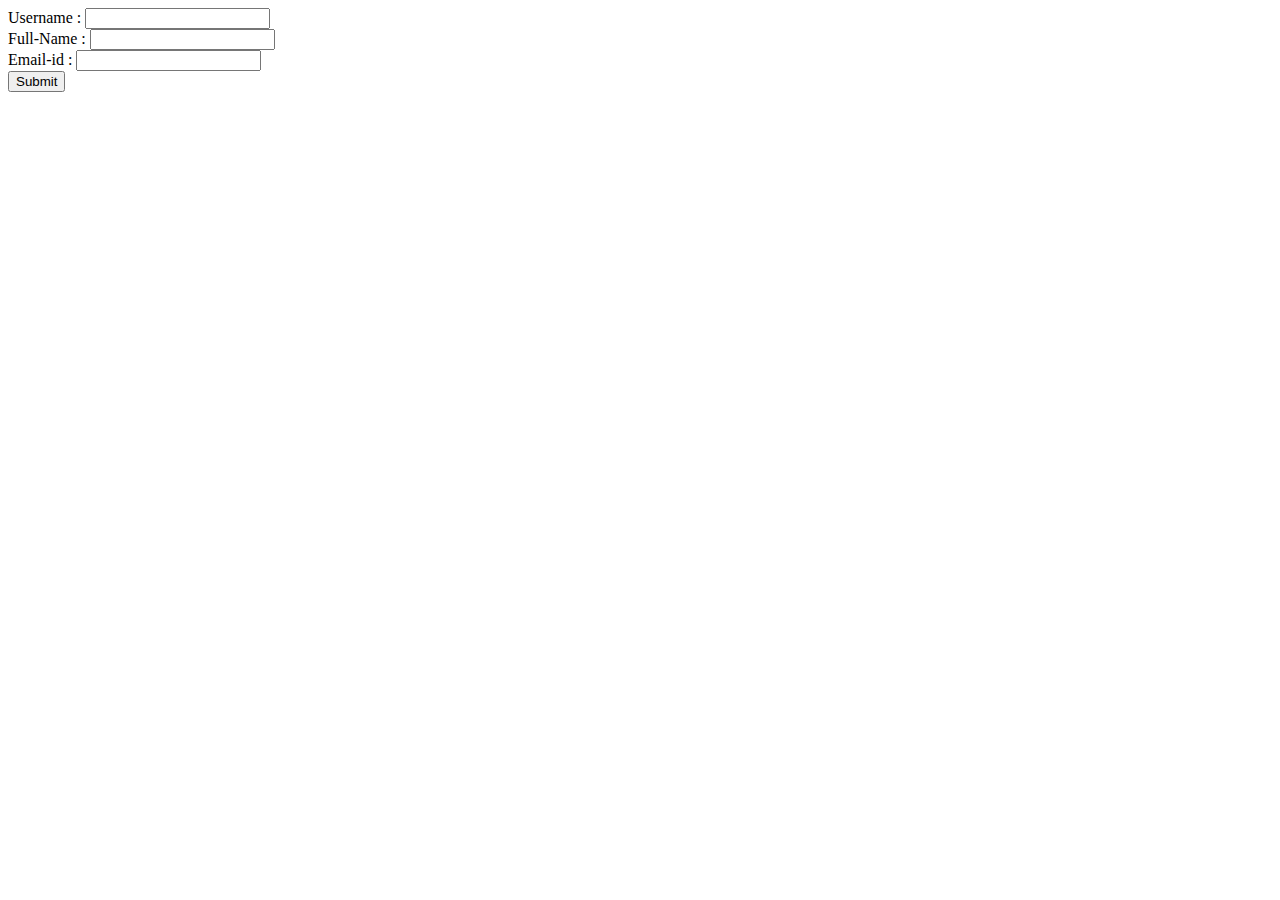
<file: PHP/index.html>
<html>
<head>
</head>
<body>
<form action="login.php" method='post'>

Username : <input type="text" name="username"></br>
Full-Name : <input type ="text" name="fullname"></br>
Email-id : <input type="text" name="emailid"></br>
<input  type="submit" value="Submit">
</form>
</body>
</html>
</file>
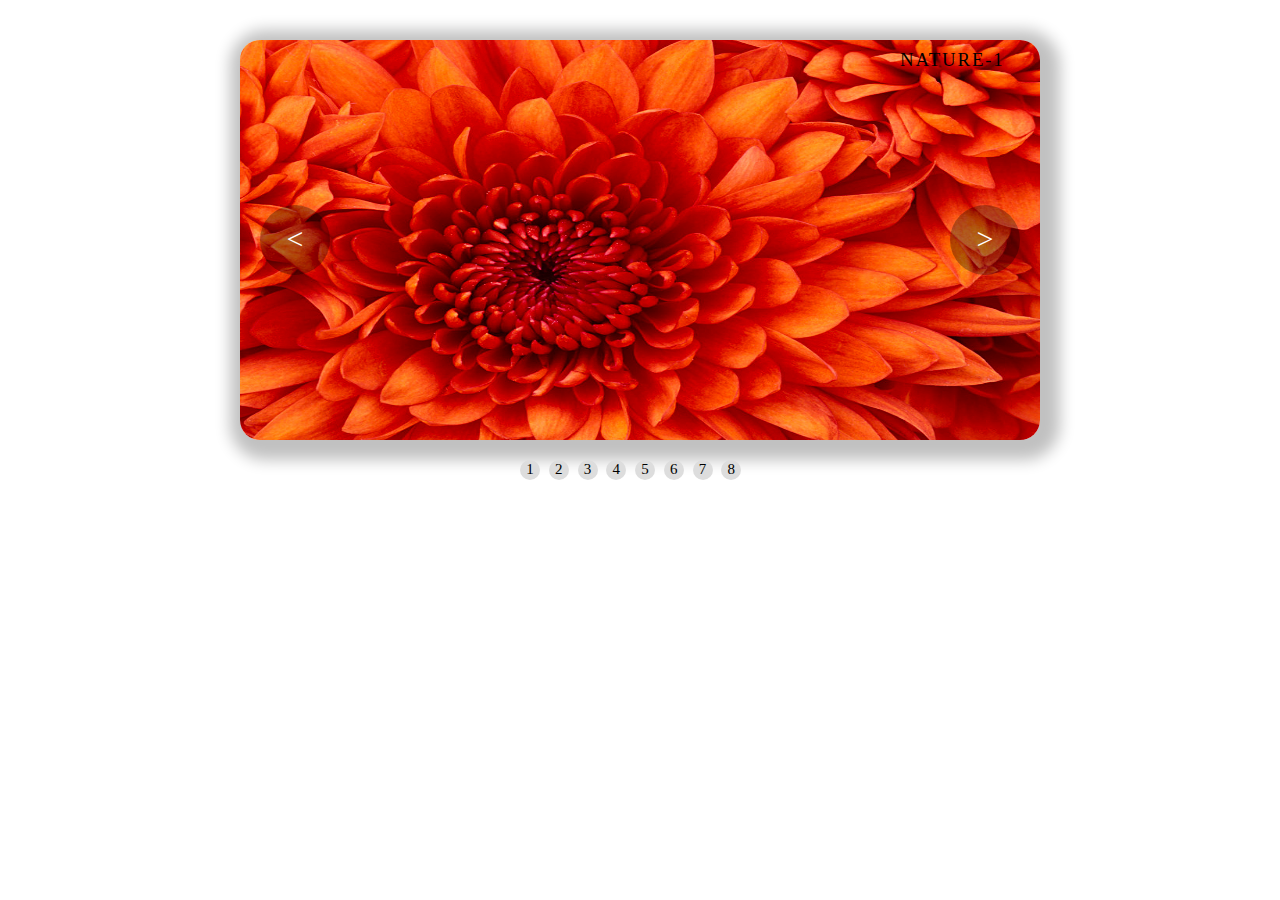
<file: Slider- JS/Slider/index.html>
<!DOCTYPE html>
<html lang="en">

   
<head>

    <meta charset="utf-8">
    <meta http-equiv="X-UA-Compatible" content="IE=edge">
    <meta name="viewport" content="width=device-width, initial-scale=1">
	
	<link rel="stylesheet" href="css/index.css" />
	<script src="js/jquery-1.9.1.min.js"></script>
	<script src="js/slider.js"></script>
	
	<title>Assignment 2</title>
</head>
<body>
	<div class = "container">
		
			
		<div class = "canvas">
			<div class = "imageshow">
				
					<p class = "cImage1"> Nature-1 </p>
					<img id='1' class="previewImage1" src="images/1.jpg" width="800" height="400" alt="" />
					
					<p class = "cImage2"> Nature-2 </p>
					<img id='2' class="previewImage2" src="images/2.jpg" width="800" height="400" alt="" />
					
					<p class = "cImage3"> Nature-3 </p>
					<img id='3' class="previewImage3" src="images/3.jpg" width="800" height="400" alt="" />
					
					<p class = "cImage4"> Nature-4</p>
					<img id='4' class="previewImage4" src="images/4.jpg" width="800" height="400" alt="" />
					
					<p class = "cImage5"> Nature-5</p>
					<img id='5' class="previewImage5" src="images/5.jpg" width="800" height="400" alt="" />
					
					<p class = "cImage6"> Nature-6 </p>
					<img id='6' class="previewImage6" src="images/6.jpg" width="800" height="400" alt="" />
					
					<p class = "cImage7"> Nature-7 </p>
					<img id='7' class="previewImage7" src="images/7.jpg" width="800" height="400" alt="" />
					
					<p class = "cImage8"> Nature-8 </p>
					<img id='8' class="previewImage8" src="images/8.jpg" width="800" height="400" alt="" />
					
					
			</div>
			<div class = "prevnext">
				<a href="#" class="prevSlideArr">&lt;</a>
				<a href="#" class="nextSlideArr">&gt;</a>
			</div>
		<div>
		<div class = "navbullets">
			
			<a id="box1" href="#" class="bullet1"> 1 <span>Bullet</span></a>
			<a id="box2" href="#" class="bullet2"> 2 <span>Bullet</span></a>
			<a id="box3" href="#" class="bullet3"> 3 <span>Bullet</span></a>
			<a id="box4" href="#" class="bullet4"> 4 <span>Bullet</span></a>
			<a id="box5" href="#" class="bullet5"> 5 <span>Bullet</span></a>
			<a id="box6" href="#" class="bullet6"> 6 <span>Bullet</span></a>
			<a id="box7" href="#" class="bullet7"> 7 <span>Bullet</span></a>
			<a id="box8" href="#" class="bullet8"> 8 <span>Bullet</span></a>
		</div>
	</div>
	
</body>
    
</html>
</file>
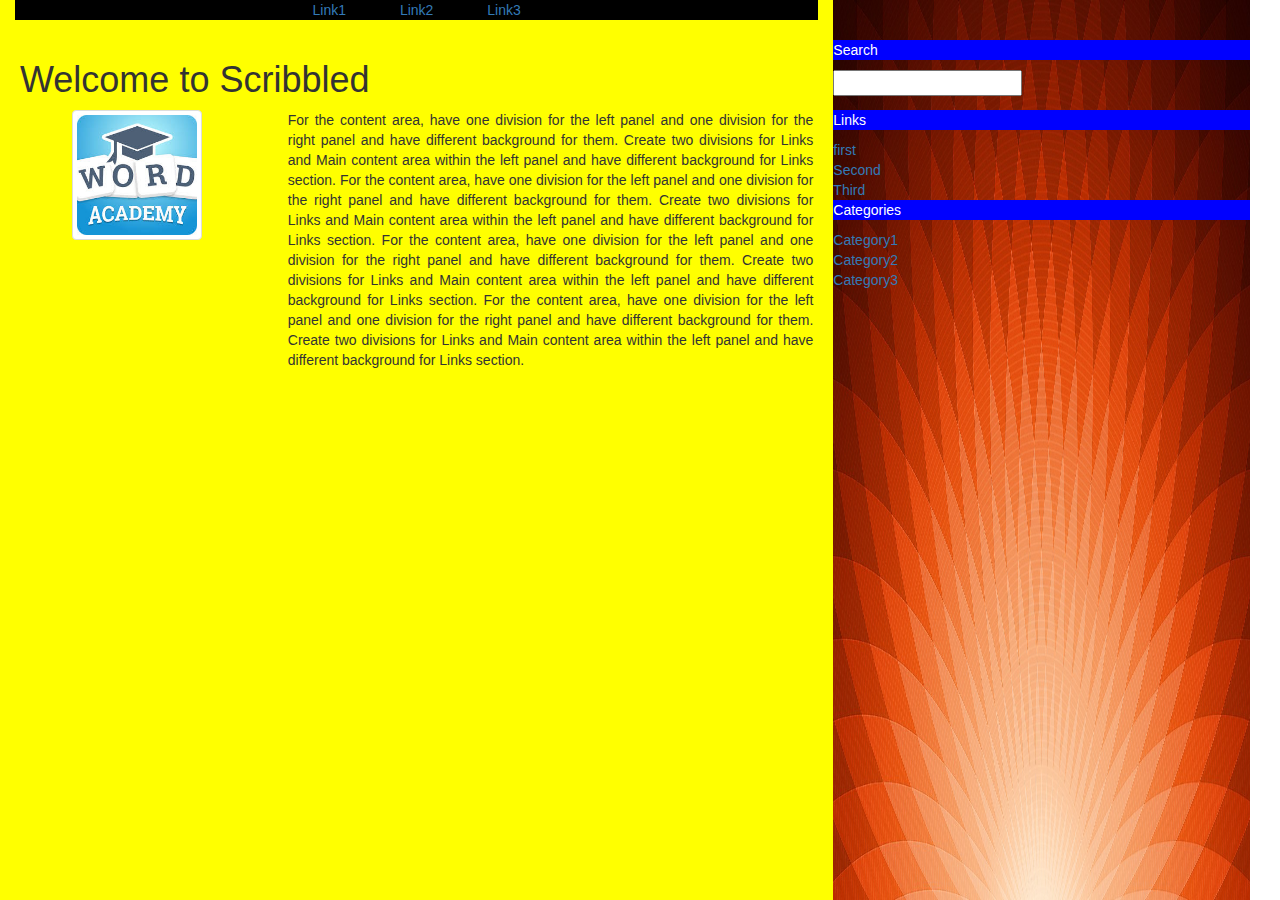
<file: Bootstrap/Bootstrap/PW1_kap140330.html>
<!DOCTYPE html>
<html lang="en">
<head>
<title>Home</title>
<meta charset="utf-8">
<meta name="viewport" content="width=device-width, initial-scale=1">
<link rel="stylesheet" href="http://maxcdn.bootstrapcdn.com/bootstrap/3.3.6/css/bootstrap.min.css">
<style>
#links {
	background-color: blue;
}
html, body { height: 100%; width: 100%; margin: 0; }
</style>
</head>
<body style="height:100%;width:100%;">
<div class="container-fluid" style="height:100%;width:100%;">
	<div class="row" style="height:100%;width:100%;">
		<div class="col-sm-8" style='background-color:yellow;height:100%;'>
			<div class="row container-fluid text-center" style='margin:auto;background-color:black'>
				<a href="#" style='padding-right:50px;'>Link1</a>
				<a href="#" style='padding-right:50px;'>Link2</a>
				<a href="#">Link3</a>
			</div>
			<div class="row" style='background-color: yellow; height=100%;'>
				<div>
					<br/>
					<h1 padding-right="10%" style="margin-left:20px">Welcome to Scribbled</h1>
					<div class="row">
						<div class="col-sm-1">
						
						</div>
						<div class="col-sm-3">
							<img src="word.jpg" class="img-thumbnail" height="130" width="130"></img>
						</div>
						<div class="col-sm-8 text-justify">
							<p style="padding-right: 20px;"> For the content area, have one division for the left panel and one division for the right panel and have different background for them. Create two divisions for Links and Main content area within the left panel and have different background for Links section.
For the content area, have one division for the left panel and one division for the right panel and have different background for them. Create two divisions for Links and Main content area within the left panel and have different background for Links section.
For the content area, have one division for the left panel and one division for the right panel and have different background for them. Create two divisions for Links and Main content area within the left panel and have different background for Links section.
For the content area, have one division for the left panel and one division for the right panel and have different background for them. Create two divisions for Links and Main content area within the left panel and have different background for Links section.
</p>
						</div>
					</div>
				</div>
			</div>
		</div>
		
		<div class="col-sm-4" style='background-image: url(img1.jpg);background-size:100% 100%;height:100%;'>
			<div class="row">
			</br>
			</br>
				<div id="links" >
					<p style='color:white;'>Search</p></div>
				<div style='height: 40px;'>
					<input type="text" ></input></div>
				<div id="links" >
					<p style='color:white;'>Links</p></div>
				<div>
				    <a>first</a>
					</br>
					<a>Second</a>
					</br>
					<a>Third</a>
				</div>
				<div id="links" >
					<p style='color:white;'>Categories</p></div>
				<div>
					<a>Category1</a>
					</br>
					<a>Category2</a>
					</br>
					<a>Category3</a>
				</div>
			</div>	
		</div>
	</div>
</div>
</body>
</html>
</file>
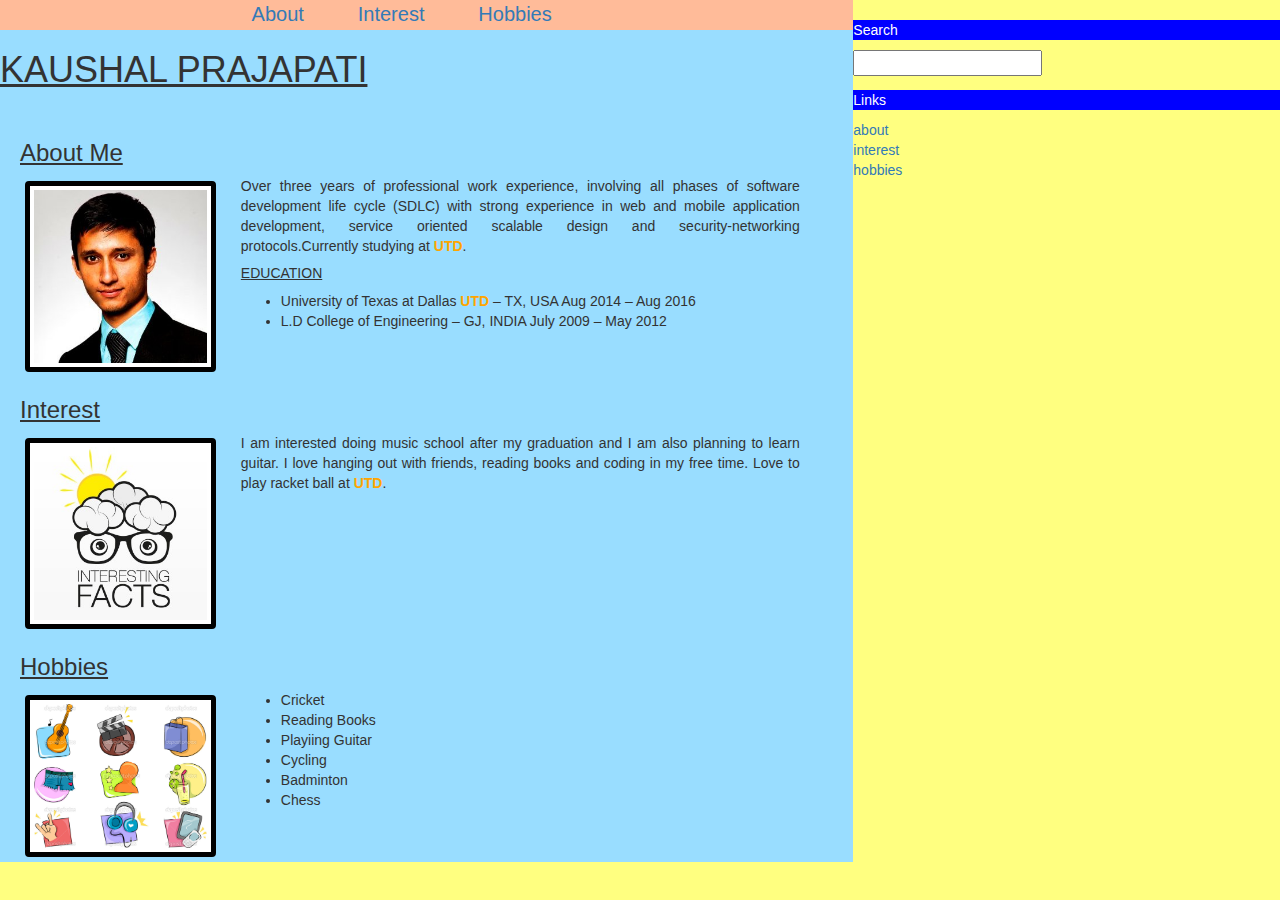
<file: Portfolio - HTML_CSS_JS/portfolio/kap140330.html>
<!DOCTYPE html>
<html lang="en">
<head>
<title>Home</title>
<meta charset="utf-8">
<meta name="description" content="Kaushal Prajapati - Portofolio">
<meta name="keywords" content="kaushal,prajapati,software developer,interest,hobbies">
<meta name="author" content="Kaushal Prajapati">
<link rel="stylesheet" href="http://maxcdn.bootstrapcdn.com/bootstrap/3.3.6/css/bootstrap.min.css">
<link rel="stylesheet" type="text/css" href="style.css" />
<link rel="shortcut icon" type="image/png" href="favicon.png"/>
</head>
<body id="class1">
<div class="container-fluid">
	<div class="row">
		<div class="col-sm-8"  id="class2">
			<div class="row container-fluid text-center"  id= "class3" >
				<a href="#about"  id= "id1" >About</a>
				<a href="#interest" id= "id2" >Interest</a>
				<a href="#hobbies"  id= "id3" >Hobbies</a>
			</div>
			<div class="row" id= "class5">
			<h1><u>KAUSHAL PRAJAPATI</u></h1>
				<div>
					<br/>
					<h3 id="about"><u>About Me</u></h3>
					<div class="row">
						<div class="col-sm-3"  id= "class6" >
							<img src="word.jpg" id= "class7" alt="about me" class="img-thumbnail"/>
						</div>
						<div class="col-sm-8 text-justify">
							<p> Over three years of professional work experience, involving all phases of software development 
							life cycle (SDLC) with strong experience in web and mobile application development, 
							service oriented scalable design and security-networking protocols.Currently studying at <span data-toggle="tooltip" title="University of Texas at Dallas">UTD</span>.
                           </p>
						   <h5><u>EDUCATION</u></h5>
						   <ul>
						   <li>University of Texas at Dallas <span data-toggle="tooltip" title="University of Texas at Dallas">UTD</span> – TX, USA Aug 2014 – Aug 2016</li>
						   <li>L.D College of Engineering – GJ, INDIA July 2009 – May 2012</li>
						   </ul>
						</div>
					</div>
					<h3 id="interest"><u>Interest</u></h3>
					<div class="row">
						<div class="col-sm-3" id= "class61">
							<img src="word1.jpg" id= "class71" alt="interest" class="img-thumbnail"/>
						</div>
						<div class="col-sm-8 text-justify">
							<p>
							I am interested doing music school after my graduation and I am also planning to learn guitar.
							I love hanging out with friends, reading books and coding in my free time. Love to play racket ball at <span data-toggle="tooltip" title="University of Texas at Dallas">UTD</span>.
							</p>
						</div>
					</div>
					<h3 id="hobbies"><u>Hobbies</u></h3>
					<div class="row">
						<div class="col-sm-3" id= "class62">
							<img src="word2.jpg" id= "class72" alt="Hobbies" class="img-thumbnail"/>
						</div>
						<div class="col-sm-8 text-justify">
						   <ul>
						   <li>Cricket</li>										
						   <li>Reading Books</li>
						   <li>Playiing Guitar</li>
						   <li>Cycling</li>
						   <li>Badminton</li>
						   <li>Chess</li>
						   </ul>
						</div>
					</div>
				</div>
			</div>
		</div>
		
		<div class="col-sm-4" >
			<div class="row" >
			<br/>
				<div id="links" >
					<p id="linksClass">Search</p></div>
				<div id="search">
					<input type="text" /></div>
				<div id="link" >
					<p id="linksClasses">Links</p></div>
				<div>
				    <a href="#about">about</a>
					<br/>
					<a href="#interest" >interest</a>
					<br/>
					<a href="#hobbies">hobbies</a>
				</div>
			</div>	
		</div>
	</div>
</div>
</body>
</html>
</file>
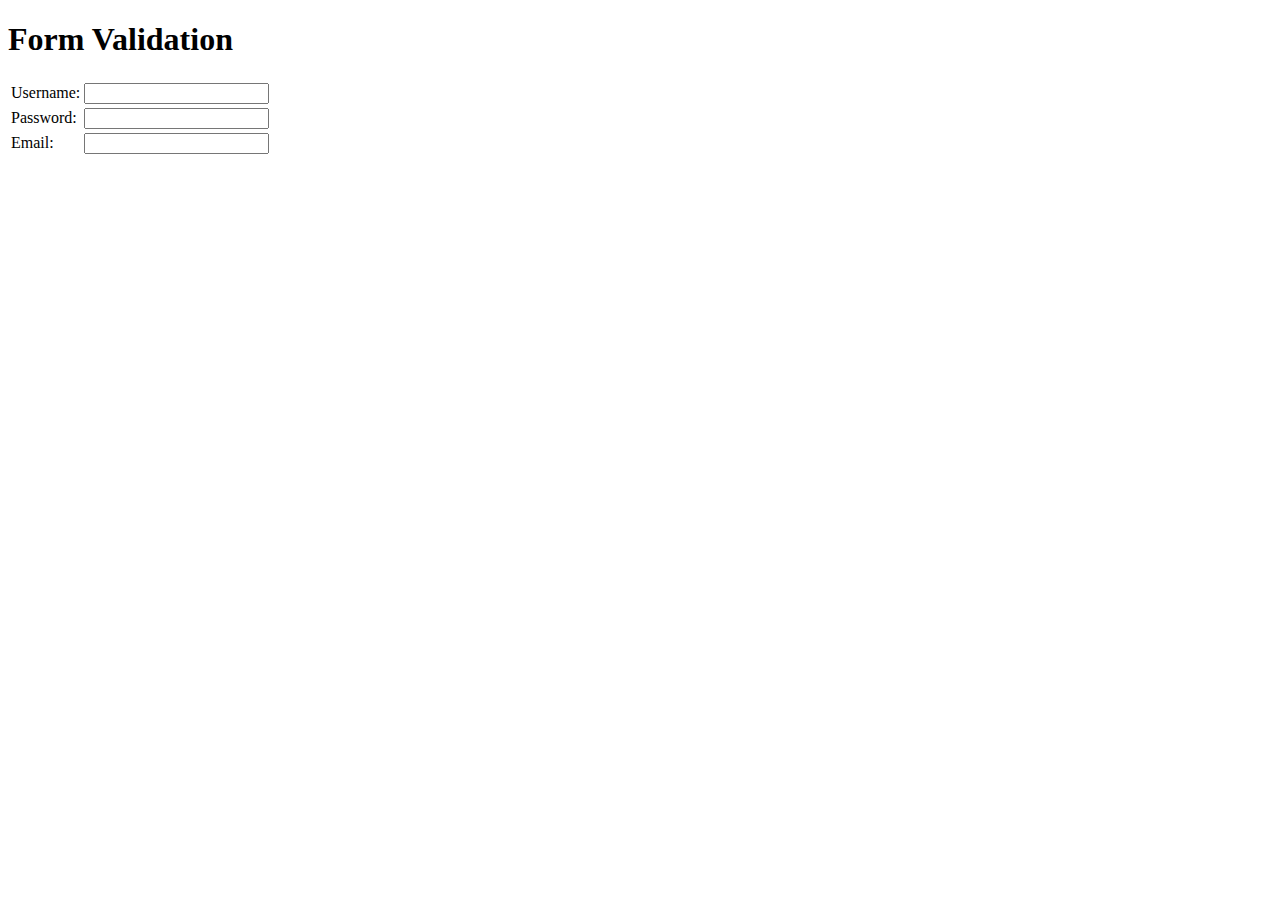
<file: PW2_Kaushal/PW2_Kaushal/validate.html>
<!DOCTYPE html>
<html lang="en">
<head>
	<script src="js/jquery-1.9.1.min.js"></script>
	<script src="js/validate.js"></script>
	<meta charset="utf-8">
	<link rel="stylesheet" href="css/validate.css">
	<title>Form Validation</title>
	

	
	
</head>
<body>
	<h1>Form Validation</h1>
	<form id="signup">
		<table>
			<tr>
				<td><label for="username">Username:</label></td>
				<td><input type="text" name="username" id="username"></td>
			</tr>
			<tr>
				<td><label for="password">Password:</label></td>
				<td><input type="password" name="password" id="password"></td>
			</tr>
			<tr>
				<td><label for="email">Email:</label></td>
				<td><input type="text" name="email" id="email"></td>
			</tr>
		</table>
	</form>

</body>
</html>
</file>
<file: Slider- JS/Slider/css/index.css>
body {
	margin: 0 0 200px;
	padding: 0;
	font-family: Copperplate, 'Copperplate Gothic Light', fantasy;;
	font-size: 15px;
}
a,
.container {
	margin: 40px auto;
	width: 800px;
}
.canvas {
	position: relative;
}
.imageshow img {
	display: none;
	border-radius: 20px;
	box-shadow: 5px 5px 15px 15px #c1c1c1;
	position: relative;
	top: 0;
	left: 0;
}
img.previewImage1 {
	display: block;
}
p.cImage1{
	display : block;
}
p.cImage2{
	display : none;
}
p.cImage3{
	display : none;
}
p.cImage4{
	display : none;
}
p.cImage5{
	display : none;
}
p.cImage6{
	display : none;
}
p.cImage7{
	display : none;
}
p.cImage8{
	display : none;
}
.prevnext a {
	font-family: Copperplate, 'Copperplate Gothic Light', fantasy;;
	font-size: 30px;
	background: rgba(0,0,0, 0.3);
	width: 70px;
	height: 70px;
	line-height: 68px;
	display: block;
	text-align: center;
	color: #FFF;
	text-decoration: none;
	border-radius: 100px;
	position: absolute;
	left: 20px;
	top: 50%;
	margin-top: -35px;
}
a.nextSlideArr {
	right: 20px;
	left: auto;
}
.prevnext a:hover {
	background: #000;
	margin-top: -40px;
}
.navbullets {
	text-align: center;
	position:absolute;
	top:380px;
	left: 35%;
	
}
.navbullets span {
	display: none;
}
.navbullets a {
	width: 20px;
	height: 20px;
	font-size : 15px;
	display: inline-block;
	margin-right: 5px;
	border-radius: 10px;
	text-align: center;
	background: #ddd;
	text-decoration: none;
	font-family : Copperplate, 'Copperplate Gothic Light', fantasy;
	color : #000;
	line-height: 18px;
}
.navbullets a:hover,
.navbullets a.active {
	background: #555;
}

p{
	font-family:  'Hoefler Text', Georgia, 'Times New Roman', serif;
	font-weight: normal;
    font-size: 1.25em;
	letter-spacing: .1em;
	line-height: 1.1em;
	margin:0px;
	text-align: center;
	text-transform: uppercase;
	position:absolute;
	top: 10px;
	left: 82.5%;
	z-index:10;
}
</file>
<file: Portfolio - HTML_CSS_JS/portfolio/style.css>
#links {
	background-color: blue;
}

html, body { height: 100%; width: 100%; margin: 0; font-family:sans-serif; }

h1{text-align:left}

#class1{height:100%;width:100%; background-color:#ffff80 }

#class2{height:100%;}

#id1 {padding-right:50px; font-size:20px;}

#id2 {padding-right:50px; font-size:20px;}

#id3 {padding-right:50px; font-size:20px;}

#class3{background-color: #ffbb99; height:30px}

#class5{background-color: #99ddff; height:100%;}

h3 {padding-right:10%; margin-left:20px;}

#class6{margin-left:20px}

#class61{margin-left:20px}

#class62{margin-left:20px}

#class7{ 
    height:100%; 
	width:100%;
    border-style: solid;
    border-width: 5px;
	margin-bottom: 5px;
	margin-left:5px;
	margin-right:5px;
	margin-top:5px;
	border-color:black;
}

#class71{ height:100%; width:100%;
    border-style: solid;
    border-width: 5px;
	margin-bottom: 5px;
	margin-left:5px;
	margin-right:5px;
	margin-top:5px;
	border-color:black;
}

#class72{ height:100%; width:100%;
    border-style: solid;
    border-width: 5px;
	margin-bottom: 5px;
	margin-left:5px;
	margin-right:5px;
	margin-top:5px;
	border-color:black;
}

#class8{background-color:#ffff80; height:100%;}

#linksClass{color:white;}

#search{height: 40px;}

:link:hover { outline: solid red; background: gold;}

span{color:orange; font-weight: bold; }

#linksClasses{color:white;}

#link {
	background-color: blue;
}
</file>
<file: PW2_Kaushal/PW2_Kaushal/css/validate.css>
.ok, .info, .error {
	padding: 0px 2px;
}

.ok {
	background: #cfc;
	border: 2px solid #9c9;
}

.info {
	background: #ffc;
	border: 2px solid #cc9;
}

.error {
	background: #fcc;
	border: 2px solid #c99;
}
</file>
